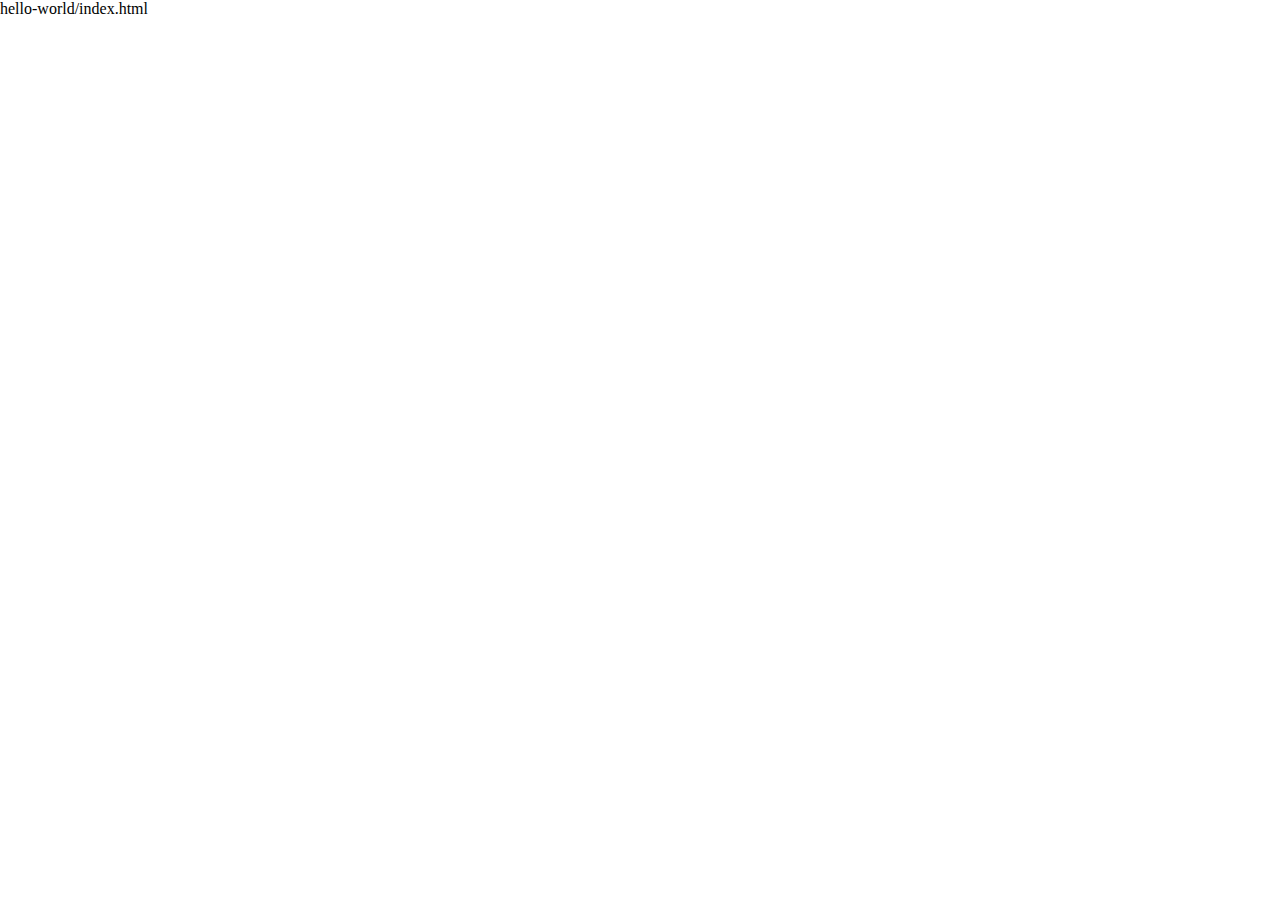
<file: index.html>
<!DOCTYPE html>

<html>
<head>
  <meta http-equiv="Content-Type" content="text/html; charset=utf-8"/>
  <title>my-first-website</title>
  <LINK href="styles.css" rel="stylesheet" type="text/css">
</head>

<body>
hello-world/index.html

</body>
</html>
</file>
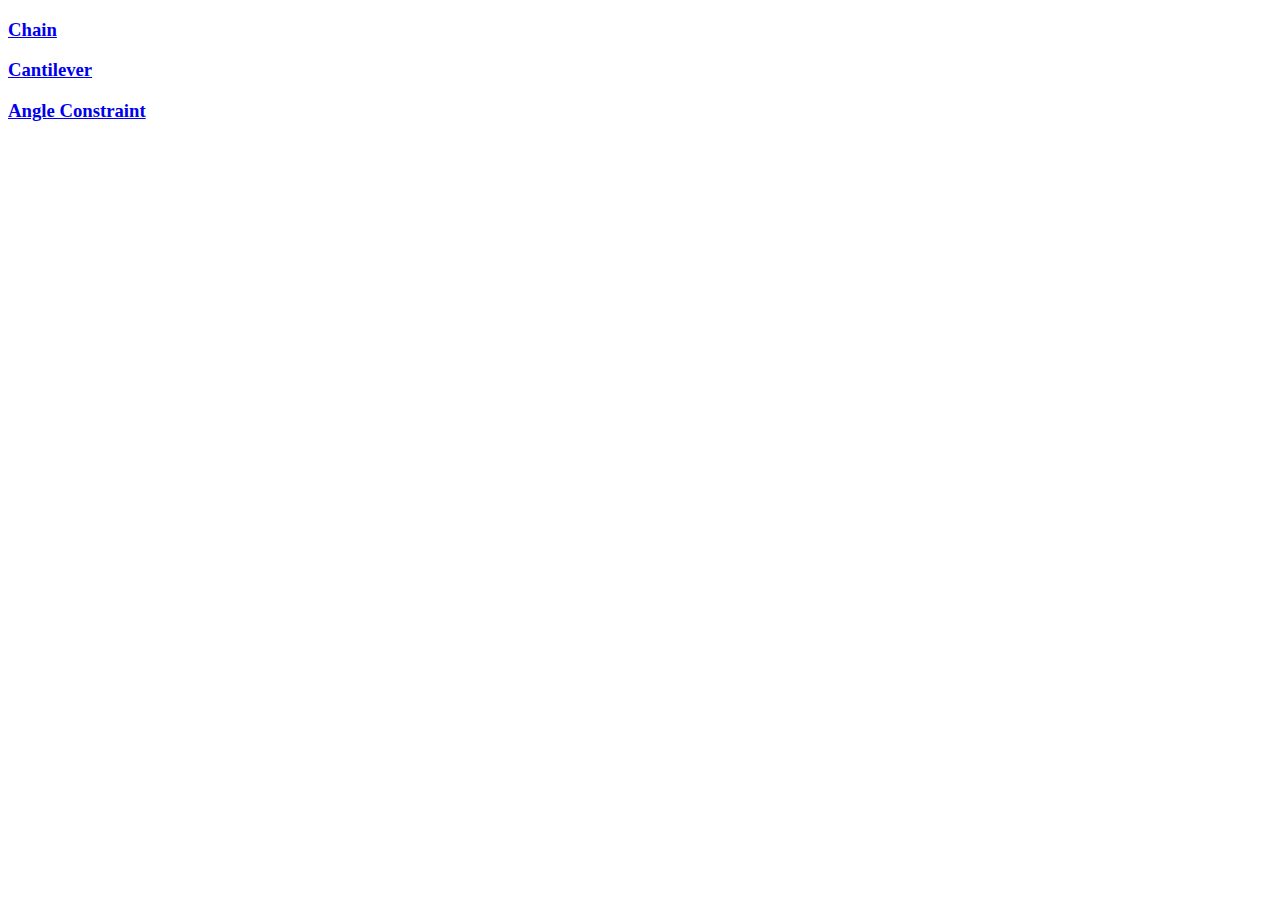
<file: docs/chainz/index.html>
<!doctype HTML>
<head><title>Chainz</title></head>
<body>
<h3><a href=./examples/chain.html>Chain</a></h3>
<h3><a href=./examples/cantilever.html>Cantilever</a></h3>
<h3><a href=./examples/angConstraint.html>Angle Constraint</a></h3>

</body>
</file>
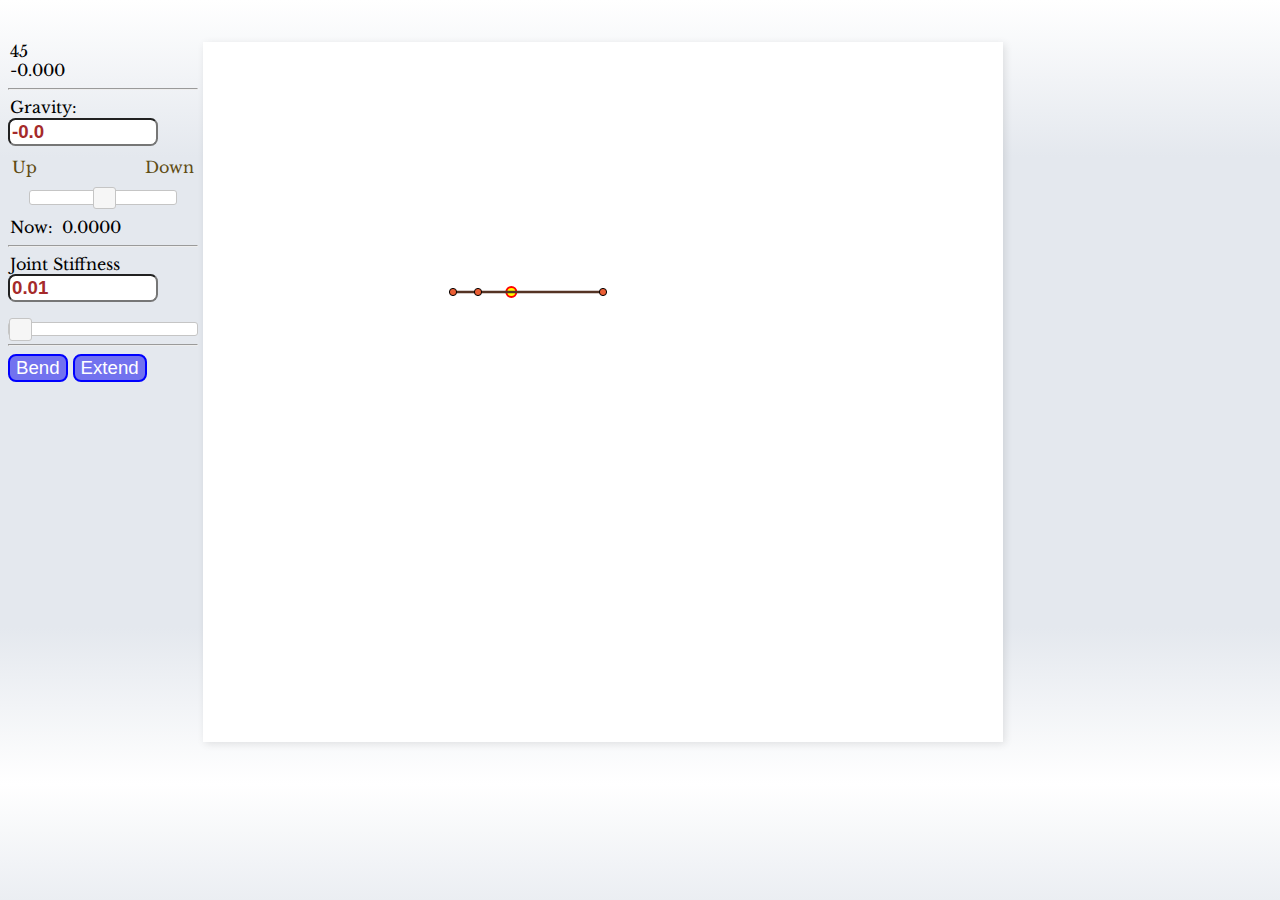
<file: docs/chainz/examples/angConstraint.html>
<!DOCTYPE html>
<!-- hi -->
<html lang="en">
<head>
	<title>Angle Constraint</title>
	<meta charset="UTF-8" />
	<link rel="stylesheet" href="../css/style.css" type="text/css" media="screen, projection" />
	<link rel="stylesheet" href="../css/jquery-ui.min.css" type="text/css"  />
	<link rel="stylesheet" href="../css/jquery-ui.structure.min.css" />
	<link rel="stylesheet" href="../css/jquery-ui.theme.min.css" />
	
	
	
	<link href='https://fonts.googleapis.com/css?family=Libre+Baskerville:400,700,400italic' rel='stylesheet' type='text/css'>
	<script type="text/javascript" src="../js/verlet-1.0.0.js"></script>
	
	
  
  <script src="../js/jquery.js"></script>
  <script src="../js/jquery-ui.min.js"></script>
  
  
<script>
  $( function() {
    $( "#slider" ).slider();
  } );
  </script>
	
</head>
<body>
	<script type="text/javascript" src="../site/js/common.js"></script>

	<div id='panel'>
		<div id='ui' style='width: 15%; display: inline-block; vertical-align: top; padding-top: 34px'>
			<a id='simnum'>100</a><br>
			
			<a id='moreGrav'>0.03</a><hr>
			<a>Gravity:</a><br>
			<input type='text' id='setGrav' value='-0.0' onchange = txtGravChanged() ><br>
			
			
				<div style='display: flex; margin-top: 0.8em'>
					<div style='width: 40%; display: inline-block; text-align: left'>
						<span id='spnUp' style='  text-align: center; border: nonw 3px ; border-color: initial'>Up</span>
					</div>
					<div style='flex-grow: 1; text-align: right; display: inline-block'>
						<span id = 'spnDown' style=' text-align: center; border: none 3px ; border-color: initial'>Down</span>
					</div>
				</div>
			
			<div style="margin:0.8em">
				<div id=sldGrav style="margin:8px; margin-top: 0.3em"></div>
			</div>
			
			<a>Now: </a><a id='grav' style='color: black'>0.1</a><hr>
			
			<a >Joint Stiffness</a>
			<input id='txtRigidity' type='text'  value=0.01 onchange='setStiffness()'><br><br>
			<div id="sldRigid"></div>
			<hr>
			<button type='button' onclick='chain.constraints[2].angle=Math.PI/2 + .3'>Bend</button>
			<button type='button' onclick='chain.constraints[2].angle=Math.PI'>Extend</button>
	<!--		
			<br>
			<button type='button' onclick='storeShape()'>Remember this Shape</button>
			<hr>
			<a>Deflection:</a><br>
			<a>Max Angle=</a><a id='lblMaxBend'>0.</a><br><br>
			<a id='snapAngle'>Fracture Limit:</a>
	-->	
		</div>
		<div id='divCanvas' style='display: inline-block; vertical-align: top'>
			<canvas id="scratch" style="width: 800px; height: 700px;"></canvas>
		</div>
	</div>
	
	
<!-- @@@@@@@@@@@@@@@@@@@@@@@@@@@@@@@@@@@@@@@@@@@@@@@@@@@@@@@   Big Script ######### -->
	
	<script src='angConstraint.js' type='text/javascript'></script>
	
<!-- //$$$$$$$$$$$$$$$$$$$$$$$$$$$$$$$$$$$$$$$$$$$$$$$$$$$$$$$$$$$$$$$$$$$$$$$$$$$$$$$$$$$$$$-->

	

	
<script>	$(".ui-slider .ui-slider-handle").css("height","10px")
	$(".ui-slider .ui-slider-handle").css("width","10px")</script>	
	
</body>
</file>
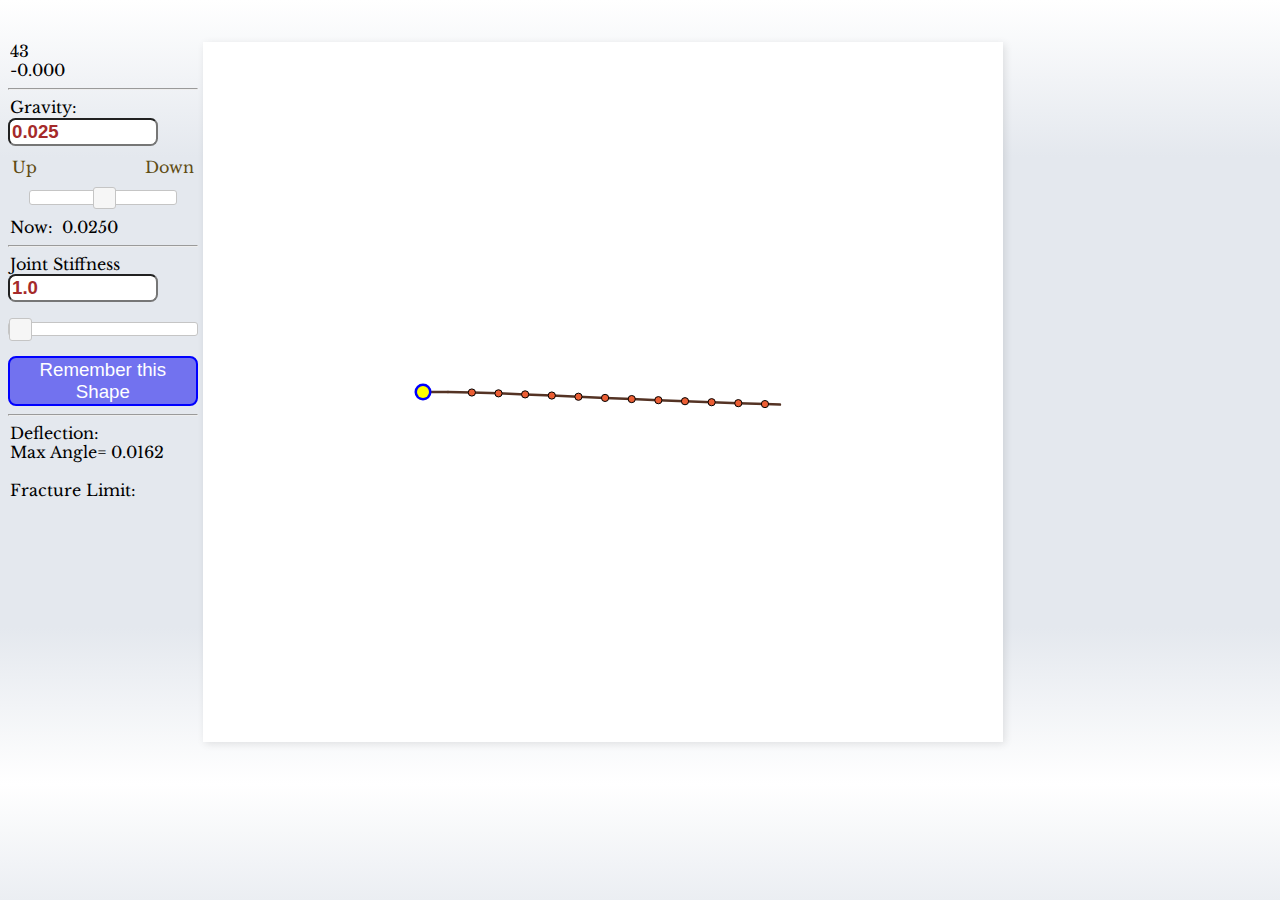
<file: docs/chainz/examples/cantilever.html>
<!DOCTYPE html>
<!-- hi -->
<html lang="en">
<head>
	<title>Cantilever</title>
	<meta charset="UTF-8" />
	<link rel="stylesheet" href="../css/style.css" type="text/css" media="screen, projection" />
	<link rel="stylesheet" href="../css/jquery-ui.min.css" type="text/css"  />
	<link rel="stylesheet" href="../css/jquery-ui.structure.min.css" />
	<link rel="stylesheet" href="../css/jquery-ui.theme.min.css" />
	
	
	
	<link href='https://fonts.googleapis.com/css?family=Libre+Baskerville:400,700,400italic' rel='stylesheet' type='text/css'>
	<script type="text/javascript" src="../js/verlet-1.0.0.js"></script>
	
	
  
  <script src="../js/jquery.js"></script>
  <script src="../js/jquery-ui.min.js"></script>
  
  
<script>
  $( function() {
    $( "#slider" ).slider();
  } );
  </script>
	
</head>
<body>
	<script type="text/javascript" src="../site/js/common.js"></script>

	<div id='panel'>
		<div id='ui' style='width: 15%; display: inline-block; vertical-align: top; padding-top: 34px'>
			<a id='simnum'>100</a><br>
			
			<a id='moreGrav'>0.03</a><hr>
			<a>Gravity:</a><br>
			<input type='text' id='setGrav' value='0.025' onchange = txtGravChanged() ><br>
			
			
				<div style='display: flex; margin-top: 0.8em'>
					<div style='width: 40%; display: inline-block; text-align: left'>
						<span id='spnUp' style='  text-align: center; border: nonw 3px ; border-color: initial'>Up</span>
					</div>
					<div style='flex-grow: 1; text-align: right; display: inline-block'>
						<span id = 'spnDown' style=' text-align: center; border: none 3px ; border-color: initial'>Down</span>
					</div>
				</div>
			
			<div style="margin:0.8em">
				<div id=sldGrav style="margin:8px; margin-top: 0.3em"></div>
			</div>
			
			<a>Now: </a><a id='grav' style='color: black'>0.1</a><hr>
			
			<a >Joint Stiffness</a>
			<input id='txtRigidity' type='text'  value=1.0 onchange='setStiffness()'><br><br>
			<div id="sldRigid"></div>
			
			<br>
			<button type='button' onclick='storeShape()'>Remember this Shape</button>
			<hr>
			<a>Deflection:</a><br>
			<a>Max Angle=</a><a id='lblMaxBend'>0.</a><br><br>
			<a id='snapAngle'>Fracture Limit:</a>
		
		</div>
		<div id='divCanvas' style='display: inline-block; vertical-align: top'>
			<canvas id="scratch" style="width: 800px; height: 700px;"></canvas>
		</div>
	</div>
	
	
<!-- @@@@@@@@@@@@@@@@@@@@@@@@@@@@@@@@@@@@@@@@@@@@@@@@@@@@@@@   Big Script ######### -->
	
	<script src='cantilever.js' type='text/javascript'></script>
	
<!-- //$$$$$$$$$$$$$$$$$$$$$$$$$$$$$$$$$$$$$$$$$$$$$$$$$$$$$$$$$$$$$$$$$$$$$$$$$$$$$$$$$$$$$$-->

	

	
<script>	$(".ui-slider .ui-slider-handle").css("height","10px")
	$(".ui-slider .ui-slider-handle").css("width","10px")</script>	
	
</body>
</file>
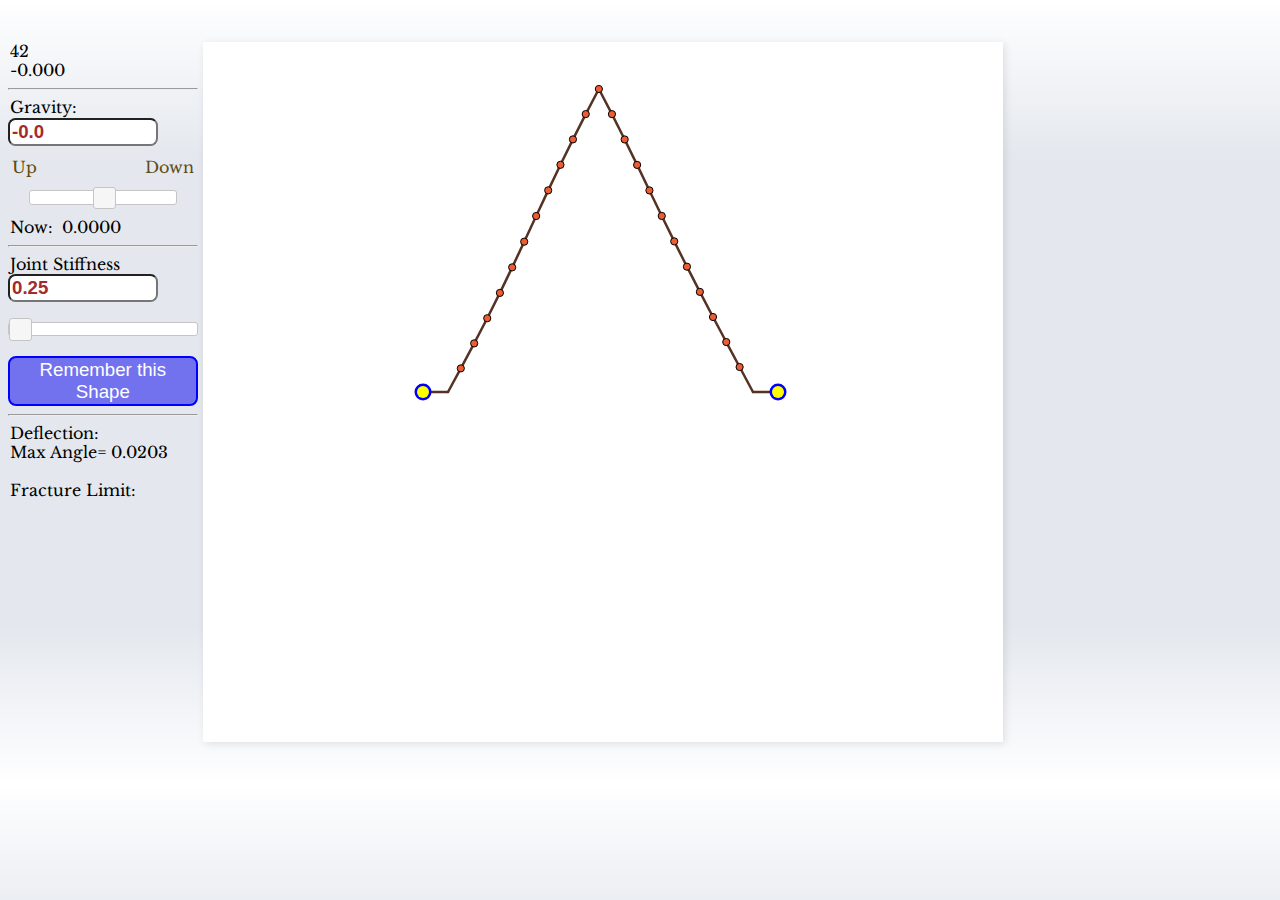
<file: docs/chainz/examples/chain.html>
<!DOCTYPE html>
<!-- hi -->
<html lang="en">
<head>
	<title>Chain</title>
	<meta charset="UTF-8" />
	<link rel="stylesheet" href="../css/style.css" type="text/css" media="screen, projection" />
	<link rel="stylesheet" href="../css/jquery-ui.min.css" type="text/css"  />
	<link rel="stylesheet" href="../css/jquery-ui.structure.min.css" />
	<link rel="stylesheet" href="../css/jquery-ui.theme.min.css" />
	
	
	
	<link href='https://fonts.googleapis.com/css?family=Libre+Baskerville:400,700,400italic' rel='stylesheet' type='text/css'>
	<script type="text/javascript" src="../js/verlet-1.0.0.js"></script>
	
	
  
  <script src="../js/jquery.js"></script>
  <script src="../js/jquery-ui.min.js"></script>
  
  
<script>
  $( function() {
    $( "#slider" ).slider();
  } );
  </script>
	
</head>
<body>
	<script type="text/javascript" src="../site/js/common.js"></script>

	<div id='panel'>
		<div id='ui' style='width: 15%; display: inline-block; vertical-align: top; padding-top: 34px'>
			<a id='simnum'>100</a><br>
			
			<a id='moreGrav'>0.03</a><hr>
			<a>Gravity:</a><br>
			<input type='text' id='setGrav' value='-0.0' onchange = txtGravChanged() ><br>
			
			
				<div style='display: flex; margin-top: 0.8em'>
					<div style='width: 40%; display: inline-block; text-align: left'>
						<span id='spnUp' style='  text-align: center; border: nonw 3px ; border-color: initial'>Up</span>
					</div>
					<div style='flex-grow: 1; text-align: right; display: inline-block'>
						<span id = 'spnDown' style=' text-align: center; border: none 3px ; border-color: initial'>Down</span>
					</div>
				</div>
			
			<div style="margin:0.8em">
				<div id=sldGrav style="margin:8px; margin-top: 0.3em"></div>
			</div>
			
			<a>Now: </a><a id='grav' style='color: black'>0.1</a><hr>
			
			<a >Joint Stiffness</a>
			<input id='txtRigidity' type='text'  value=0.25 onchange='setStiffness()'><br><br>
			<div id="sldRigid"></div>
			
			<br>
			<button type='button' onclick='storeShape()'>Remember this Shape</button>
			<hr>
			<a>Deflection:</a><br>
			<a>Max Angle=</a><a id='lblMaxBend'>0.</a><br><br>
			<a id='snapAngle'>Fracture Limit:</a>
		
		</div>
		<div id='divCanvas' style='display: inline-block; vertical-align: top'>
			<canvas id="scratch" style="width: 800px; height: 700px;"></canvas>
		</div>
	</div>
	
	
<!-- @@@@@@@@@@@@@@@@@@@@@@@@@@@@@@@@@@@@@@@@@@@@@@@@@@@@@@@   Big Script ######### -->
	
	<script src='chain.js' type='text/javascript'></script>
	
<!-- //$$$$$$$$$$$$$$$$$$$$$$$$$$$$$$$$$$$$$$$$$$$$$$$$$$$$$$$$$$$$$$$$$$$$$$$$$$$$$$$$$$$$$$-->

	

	
<script>	$(".ui-slider .ui-slider-handle").css("height","10px")
	$(".ui-slider .ui-slider-handle").css("width","10px")</script>	
	
</body>
</file>
<file: styles.css>
* {
  margin:0px;
  padding:0px;
}

#octocat {
  display: block;
  width:384px;
  margin: 50px auto;
}

p {
  display: block;
  width: 400px;
  margin: 50px auto;
  font: 30px Monaco,"Courier New","DejaVu Sans Mono","Bitstream Vera Sans Mono",monospace;
}
</file>
<file: docs/chainz/css/style.css>
body {
	background: #e4e6e8;
	background: -moz-linear-gradient(top,  #ffffff 0%, #e4e8ee 20%, #e4e8ee 80%, #ffffff 100%); /* FF3.6+ */
	background: -webkit-gradient(linear, left top, left bottom, color-stop(0%,#ffffff), color-stop(20%,#e4e8ee), color-stop(80%,#e4e8ee), color-stop(100%,#ffffff)); /* Chrome,Safari4+ */
	background: -webkit-linear-gradient(top,  #ffffff 0%,#e4e8ee 20%,#e4e8ee 80%,#ffffff 100%); /* Chrome10+,Safari5.1+ */
	background: -o-linear-gradient(top,  #ffffff 0%,#e4e8ee 20%,#e4e8ee 80%,#ffffff 100%); /* Opera 11.10+ */
	background: -ms-linear-gradient(top,  #ffffff 0%,#e4e8ee 20%,#e4e8ee 80%,#ffffff 100%); /* IE10+ */
	background: linear-gradient(to bottom,  #ffffff 0%,#e4e8ee 20%,#e4e8ee 80%,#ffffff 100%); /* W3C */
	filter: progid:DXImageTransform.Microsoft.gradient( startColorstr='#ffffff', endColorstr='#ffffff',GradientType=0 ); /* IE6-9 */

	color: #604c13;
	font-family: "Libre Baskerville", sans-serif;
	font-weight: 400;
	line-height: 1.2em;
}

input[type='text'] {color: brown; border: dark-grey solid 3px; border-radius: 0.4em; font-size: 14pt; font-weight: bold; width: 75%}

span {padding: 4px; border-radius: 0.4em}

.ui-slider .ui-slider-handle {width: 12px; height: 12px;}

a {
	color: black; padding: 2px;
}

a:hover {
	color: #0b6b6a;
}

b {
	color: #696e76;
}

ul {
	list-style: square;
}

li {
	margin: 4px 0px;
}

#header {
	width: 800px;
	margin: 0px auto;
	font-size: 10pt;
}

h1 {
	display: block;
	font-weight: 700;
	margin: 50px 0px 0px 0px;
	padding-bottom: 3px;
	border-bottom: 1px solid rgba(0,0,0,0.05);
	text-shadow: 1px 1px 0px #fff;
}

h1:after {
	content: "";
	display: block;
	padding-bottom: 20px;
	border-bottom: 1px solid rgba(0,0,0,0.05);
}

h1 a {
	color: #969ba3;
	text-decoration: none;
}

h1 a:hover {
	color: #585a5d;
	text-decoration: none;
}

h1 em {
	color: #444;
	font-style: normal;
}



h4 {
	color: #444;
	font-weight: 700;
	font-size: 12pt;
	margin: 20px 0px 0px 0px;
}


canvas {
	display: block;
	margin: 34px auto;
	background: #fff;
	box-shadow: 2px 2px 8px 0px rgba(0,0,0,0.1);
	clear: both;
	
	/* disable selection of canvas */
	-moz-user-select: none;
	-webkit-user-select: none;
	-o-user-select:none;
	-ms-user-select:none;
	-khtml-user-select:none;
	user-select: none;
}


#footer {
	line-height: 1.5em;
	font-size: 8pt;
	border-top: 1px solid rgba(0,0,0,0.05);
	padding-top: 3px;
	width: 800px;
	margin: 0px auto 100px auto;
}

#footer:before {
	content: "";
	display: block;
	padding-top: 20px;
	border-top: 1px solid rgba(0,0,0,0.05);
}


#bsa {
	display: inline-block;
	float: right;
	width: 150px;
	padding-top: 30px;
	font-family: sans-serif;
}

button {
    border: solid blue 2px;
    background-color: #7272ef;
    color: white;
    font-size: 14pt;
    border-radius: 8px;
    cursor: pointer;
    }
    
button:hover {border: solid red}

body .one .bsa_it_ad { background: transparent; border: none; font-family: inherit; padding: 0 15px 0 10px; margin: 0; text-align: left; }
body .one .bsa_it_ad:hover img { -moz-box-shadow: 0 0 3px #000; -webkit-box-shadow: 0 0 3px #000; box-shadow: 0 0 3px #000; }
body .one .bsa_it_ad .bsa_it_i { display: block; padding: 0; float: none; margin: 0 0 5px; }
body .one .bsa_it_ad .bsa_it_i img { padding: 0; border: none; }
body .one .bsa_it_ad .bsa_it_t { padding: 6px 0; }
body .one .bsa_it_ad .bsa_it_d { padding: 0; font-size: 10px; color: #333; }
body .one .bsa_it_p { display: none; }
body #bsap_aplink, body #bsap_aplink:hover { display: block; font-size: 9px; margin: 12px 15px 0; text-align: right; }
</file>
